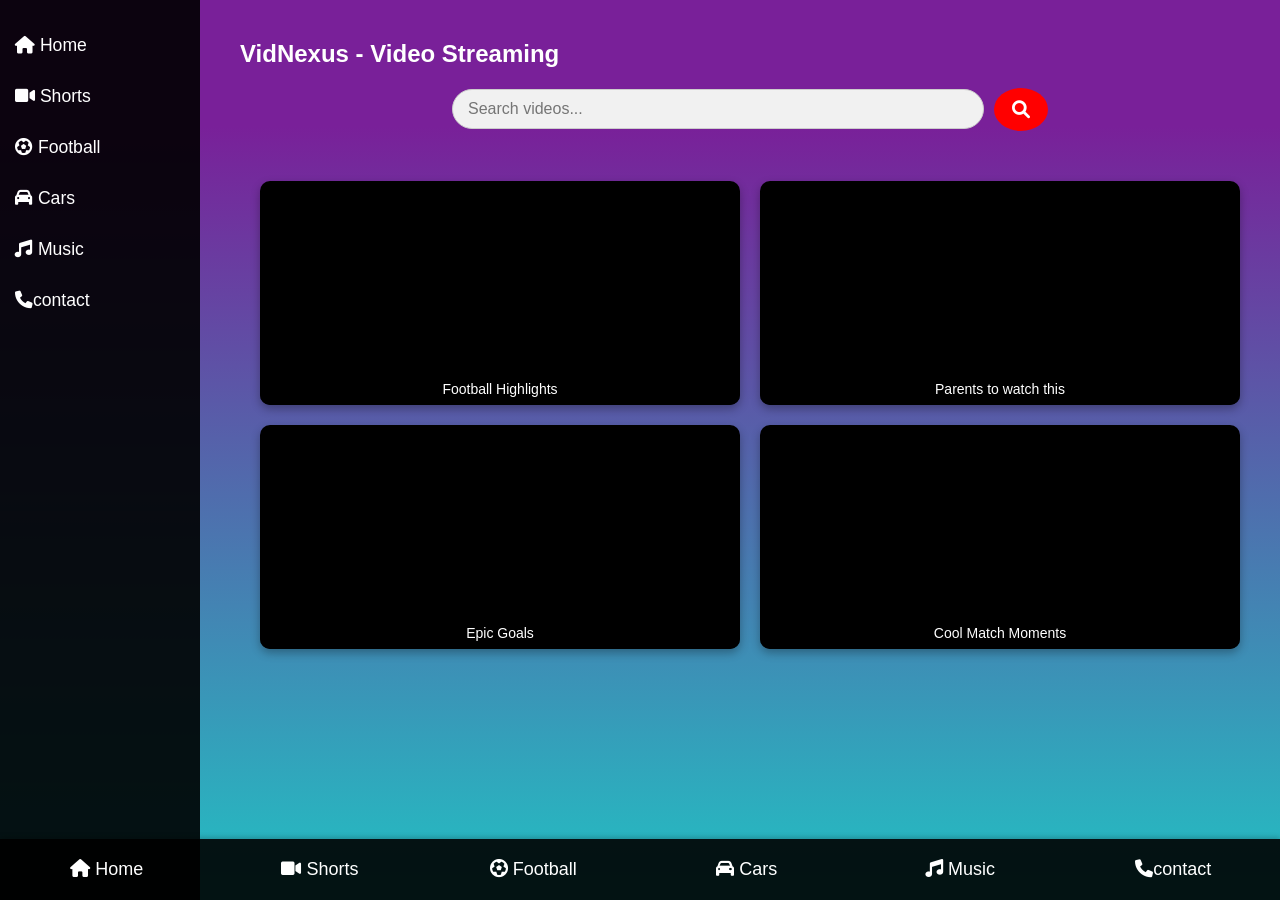
<file: index.html>
<!DOCTYPE html>
<html lang="en">
<head>
    <meta charset="UTF-8">
    <meta name="viewport" content="width=device-width, initial-scale=1.0">
    <meta name="google-site-verification" content="dsXfYadzPSwWWceIzv9pihpmKlWqRq55pUHl9hk-SdI" />
    <title>VidNexus</title>
    <link rel="icon" type="image/webp" href="vid.webp">
    <link rel="stylesheet" href="https://cdnjs.cloudflare.com/ajax/libs/font-awesome/6.0.0/css/all.min.css">
    <link rel="stylesheet" href="vidnexus.css">
    <script>
        // Prevent viewing source code
        document.addEventListener("keydown", function (event) {
            if (event.ctrlKey && (event.key === "u" || event.key === "U" || event.key === "s" || event.key === "S")) {
                event.preventDefault();
                alert("Viewing source is disabled!");
            }
            if (event.ctrlKey && event.shiftKey && (event.key === "i" || event.key === "I")) {
                event.preventDefault();
                alert("Developer tools are disabled!");
            }
            if (event.key === "F12") {
                event.preventDefault();
                alert("Developer tools are disabled!");
            }
        });

        // Disable Right-Click
        document.addEventListener("contextmenu", function (event) {
            event.preventDefault();
            alert("Right-click is disabled!");
        });
    </script>
</head>
<body>
    <!-- Sidebar Navigation -->
    <div class="sidebar">
        <a href="yooo.html"><i class="fa fa-home"></i> Home</a>
        <a href="shorts.html"><i class="fa fa-video"></i> Shorts</a>
        <a href="football.html"><i class="fa fa-futbol"></i> Football</a>
        <a href="cars.html"><i class="fa fa-car"></i> Cars</a>
        <a href="music.html"><i class="fa fa-music"></i> Music</a>
         <a href="contacts.html"><i class="fa fa-phone"></i>contact</a>
    </div>

    <!-- Main Content -->
    <div class="main-content">
        <h2>VidNexus - Video Streaming</h2>

        <!-- Search Bar -->
        <div class="search-container">
            <input type="text" id="search-bar" placeholder="Search videos...">
            <button onclick="searchVideos()"><i class="fa fa-search"></i></button>
        </div>

        <!-- Video Section -->
        <div class="content" id="video-container">
            <div class="video-container" data-title="Football Highlights">
                <iframe class="video-frame" src="https://www.youtube.com/embed/vxBLCV1YefA" allowfullscreen></iframe>
                <div class="video-title">Football Highlights</div>
            </div>
            <div class="video-container" data-title="Epic Goals">
                <iframe class="video-frame" src="https://www.youtube.com/embed/X0KD6gXlFjY" allowfullscreen></iframe>
                <div class="video-title">Epic Goals</div>
            </div>
            <div class="video-container" data-title="Cool Match Moments">
                <iframe class="video-frame" src="https://www.youtube.com/embed/Rcc9veq0JgM" allowfullscreen></iframe>
                <div class="video-title">Cool Match Moments</div>
            </div>
            <div class="video-container" data-title="ALL PARENTS NEED TO WATCH THIS NOW">
                <iframe class="video-frame" src="https://www.youtube.com/embed/F1gzOg-BiXk" allowfullscreen></iframe>
                <div class="video-title">Parents to watch this</div>
            </div>
        </div>
    </div>

    <!-- Bottom Navigation Bar -->
    <div class="bottom-nav">
        <a href="yooo.html"><i class="fa fa-home"></i> Home</a>
        <a href="shorts.html"><i class="fa fa-video"></i> Shorts</a>
        <a href="football.html"><i class="fa fa-futbol"></i> Football</a>
        <a href="cars.html"><i class="fa fa-car"></i> Cars</a>
        <a href="music.html"><i class="fa fa-music"></i> Music</a>
         <a href="contacts.html"><i class="fa fa-phone"></i>contact</a>
    </div>

    <script>
        function searchVideos() {
            let input = document.getElementById("search-bar").value.toLowerCase();
            let videos = document.querySelectorAll(".video-container");
            
            videos.forEach(video => {
                let title = video.getAttribute("data-title").toLowerCase();
                if (title.includes(input)) {
                    video.style.display = "block";
                } else {
                    video.style.display = "none";
                }
            });
        }

        // Improved Firewall Protection (Logs instead of Blocking)
        function detectBot() {
            let botPatterns = ["bot", "crawler", "spider", "scraper"];
            let userAgent = navigator.userAgent.toLowerCase();
            let isHeadless = navigator.webdriver;

            if (botPatterns.some(bot => userAgent.includes(bot)) || isHeadless) {
                console.warn("Possible bot detected");
            }
        }
        detectBot();

        // Shuffle Videos on Refresh
        function shuffleVideos() {
            let container = document.getElementById("video-container");
            let videos = Array.from(container.children);
            videos.sort(() => Math.random() - 0.5);
            container.innerHTML = "";
            videos.forEach(video => container.appendChild(video));
        }
        shuffleVideos();
    </script>
    <script>
    // Detect orientation changes
    window.addEventListener("orientationchange", function() {
        if(window.orientation === 0 || window.orientation === 180){
            // Portrait mode
            console.log("Portrait mode");
            document.body.style.transform = "rotate(0deg)";
        } else if(window.orientation === 90 || window.orientation === -90){
            // Landscape mode
            console.log("Landscape mode");
            document.body.style.transform = "rotate(0deg)";
        }
    });

    // Adjust layout on page load based on current orientation
    function adjustOrientation() {
        if(window.innerHeight > window.innerWidth){
            // Portrait
            console.log("Portrait detected on load");
        } else {
            // Landscape
            console.log("Landscape detected on load");
        }
    }

    window.addEventListener("load", adjustOrientation);
</script>
</body>
</html>
</file>
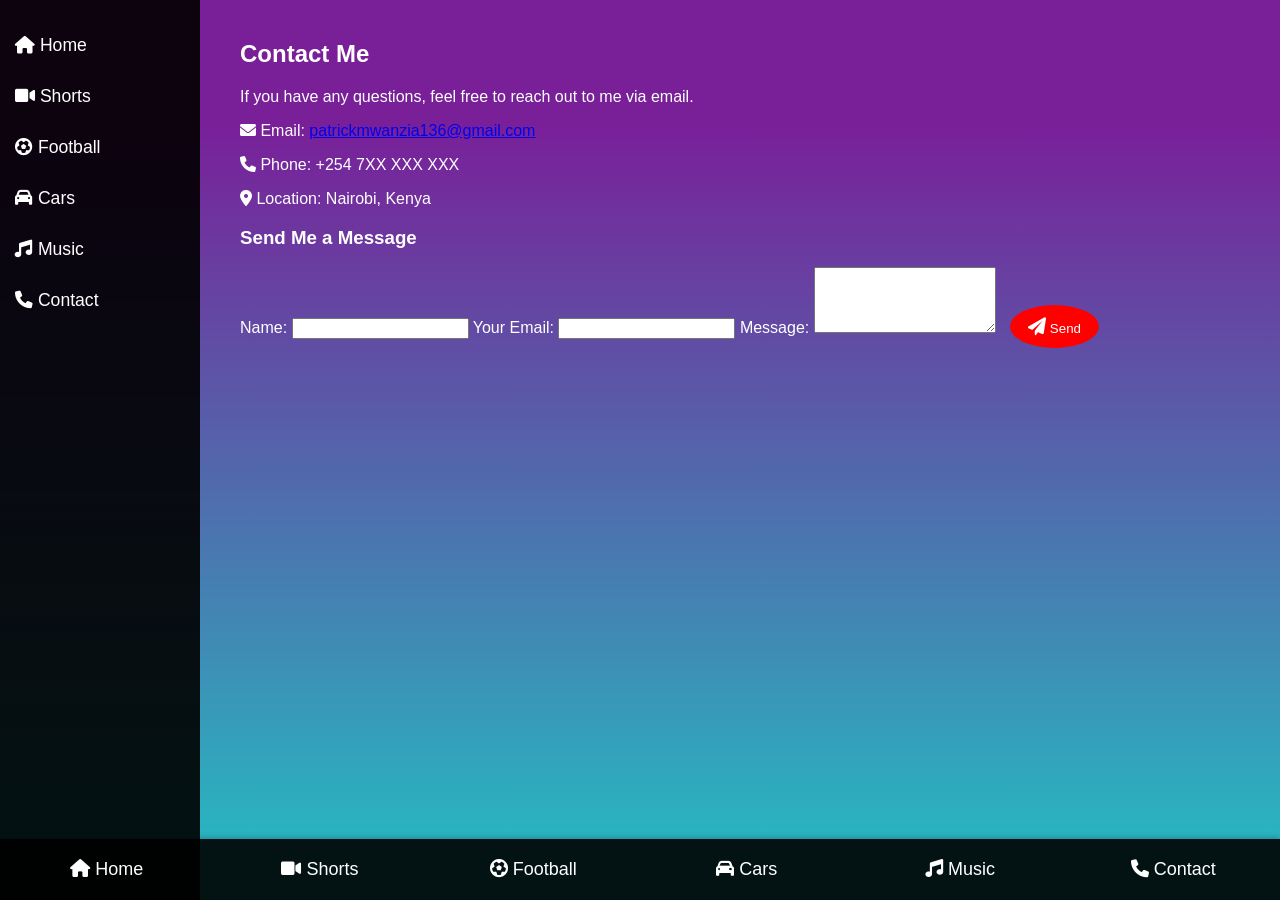
<file: contacts.html>
<!DOCTYPE html>
<html lang="en">
<head>
    <meta charset="UTF-8">
    <meta name="viewport" content="width=device-width, initial-scale=1.0">
    <title>Contact Me - VidNexus</title>
    <link rel="icon" type="image/webp" href="vid.webp">
    <link rel="stylesheet" href="https://cdnjs.cloudflare.com/ajax/libs/font-awesome/6.0.0/css/all.min.css">
    <link rel="stylesheet" href="vidnexus.css">
    <script>
        function toggleSidebar() {
            var sidebar = document.querySelector(".sidebar");
            sidebar.classList.toggle("open");
        }
    </script>
    <style>
        .menu-icon {
            display: none;
            font-size: 24px;
            cursor: pointer;
            color: white;
            position: fixed;
            top: 15px;
            left: 15px;
            z-index: 1000;
        }

        @media screen and (max-width: 768px) {
            .sidebar {
                width: 0;
                overflow: hidden;
                transition: width 0.3s;
                position: fixed;
            }
            .sidebar.open {
                width: 200px;
            }
            .menu-icon {
                display: block;
            }
            .main-content {
                margin-left: 0;
            }
        }
    </style>
</head>
<body>
    <!-- Menu Icon for Mobile -->
    <div class="menu-icon" onclick="toggleSidebar()">
        <i class="fa fa-bars"></i>
    </div>
    
    <!-- Sidebar Navigation -->
    <div class="sidebar">
        <a href="yooo.html"><i class="fa fa-home"></i> Home</a>
        <a href="shorts.html"><i class="fa fa-video"></i> Shorts</a>
        <a href="football.html"><i class="fa fa-futbol"></i> Football</a>
        <a href="cars.html"><i class="fa fa-car"></i> Cars</a>
        <a href="music.html"><i class="fa fa-music"></i> Music</a>
        <a href="contacts.html" class="active"><i class="fa fa-phone"></i> Contact</a>
    </div>

    <!-- Main Content -->
    <div class="main-content">
        <h2>Contact Me</h2>
        <p>If you have any questions, feel free to reach out to me via email.</p>

        <div class="contact-container">
            <p><i class="fa fa-envelope"></i> Email: 
                <a href="mailto:patrickmwanzia136@gmail.com">patrickmwanzia136@gmail.com</a>
            </p>
            
            <p><i class="fa fa-phone"></i> Phone: <span>+254 7XX XXX XXX</span></p>
            
            <p><i class="fa fa-map-marker-alt"></i> Location: Nairobi, Kenya</p>
        </div>

        <!-- Contact Form -->
        <h3>Send Me a Message</h3>
        <form action="mailto:patrickmwanzia136@gmail.com" method="post" enctype="text/plain">
            <label for="name">Name:</label>
            <input type="text" id="name" name="name">

            <label for="email">Your Email:</label>
            <input type="email" id="email" name="email">

            <label for="message">Message:</label>
            <textarea id="message" name="message" rows="4"></textarea>

            <button type="submit"><i class="fa fa-paper-plane"></i> Send</button>
        </form>
    </div>

    <!-- Bottom Navigation -->
    <div class="bottom-nav">
        <a href="yooo.html"><i class="fa fa-home"></i> Home</a>
        <a href="shorts.html"><i class="fa fa-video"></i> Shorts</a>
        <a href="football.html"><i class="fa fa-futbol"></i> Football</a>
        <a href="cars.html"><i class="fa fa-car"></i> Cars</a>
        <a href="music.html"><i class="fa fa-music"></i> Music</a>
        <a href="contacts.html" class="active"><i class="fa fa-phone"></i> Contact</a>
    </div>
</body>
</html>
</file>
<file: vidnexus.css>
.search-container {
    display: flex;
    justify-content: center;
    align-items: center;
    margin: 20px 0;
}

#search-bar {
    width: 500px;
    padding: 10px 15px;
    font-size: 16px;
    border: 1px solid #ccc;
    border-radius: 30px;
    background-color: #f1f1f1;
    outline: none;
    transition: all 0.3s ease;
}

#search-bar:focus {
    border-color: #ff0000; /* Red border on focus */
    background-color: #fff;
}

button {
    background-color: #ff0000;
    color: white;
    border: none;
    border-radius: 50%;
    padding: 12px 18px;
    margin-left: 10px;
    cursor: pointer;
    transition: background-color 0.3s;
}

button:hover {
    background-color: #cc0000; /* Darker red on hover */
}

button i {
    font-size: 18px;
}


/* General Body Styling */
body {
    margin: 0;
    padding: 0;
    font-family: 'Poppins', sans-serif;
    background: linear-gradient(0deg, rgba(34, 193, 195, 1) 0%, rgba(121, 32, 153, 1) 86%);
    background-attachment: fixed;
    color: white;
}

/* Sidebar Navigation */
.sidebar {
    position: fixed;
    left: 0;
    top: 0;
    width: 200px;
    height: 100%;
    background: rgba(0, 0, 0, 0.9);
    padding-top: 20px;
}

.sidebar a {
    display: block;
    color: white;
    padding: 15px;
    text-decoration: none;
    transition: 0.3s;
    font-size: 1.1rem;
}

.sidebar a:hover {
    background: #66ff66;
    color: black;
}

/* Main Content */
.main-content {
    margin-left: 220px;
    padding: 20px;
}

/* Bottom Navigation Bar */
.bottom-nav {
    position: fixed;
    bottom: 0;
    width: 100%;
    background: rgba(0, 0, 0, 0.9);
    display: flex;
    justify-content: space-around;
    padding: 10px 0;
    box-shadow: 0 -2px 5px rgba(0, 0, 0, 0.2);
}

.bottom-nav a {
    color: white;
    text-align: center;
    font-size: 18px;
    flex: 1;
    text-decoration: none;
    padding: 10px 0;
}

.bottom-nav a:hover {
    background: #66ff66;
    color: black;
}

/* Video Section */
.content {
    display: grid;
    grid-template-columns: repeat(auto-fit, minmax(320px, 1fr));
    gap: 20px;
    max-width: 1200px;
    margin: 30px auto;
    padding: 20px;
}

/* Video Container */
.video-container {
    position: relative;
    overflow: hidden;
    border-radius: 10px;
    box-shadow: 0 4px 10px rgba(0, 0, 0, 0.3);
    transition: transform 0.3s ease-in-out;
    background: black;
    padding: 10px;
}

.video-container:hover {
    transform: scale(1.05);
}

.video-container iframe {
    width: 100%;
    height: 200px;
    border: none;
}

.video-title {
    position: absolute;
    bottom: 0;
    left: 0;
    right: 0;
    background: rgba(0, 0, 0, 0.7);
    color: white;
    padding: 8px 12px;
    font-size: 14px;
    text-align: center;
}

/* Footer */
footer {
    background-color: black;
    text-align: center;
    padding: 15px;
    position: fixed;
    bottom: 0;
    width: 100%;
}

footer p {
    font-size: 1rem;
    color: white;
    margin: 0;
}

footer a {
    color: #66ff66;
    text-decoration: none;
    font-weight: bold;
}

footer a:hover {
    text-decoration: underline;
}

/* Responsive Design */
@media screen and (max-width: 768px) {
    .sidebar {
        width: 60px;
    }

    .sidebar a {
        font-size: 12px;
        padding: 10px;
        text-align: center;
    }

    .main-content {
        margin-left: 80px;
    }

    .bottom-nav a {
        font-size: 14px;
        padding: 8px 0;
    }
}
</file>
